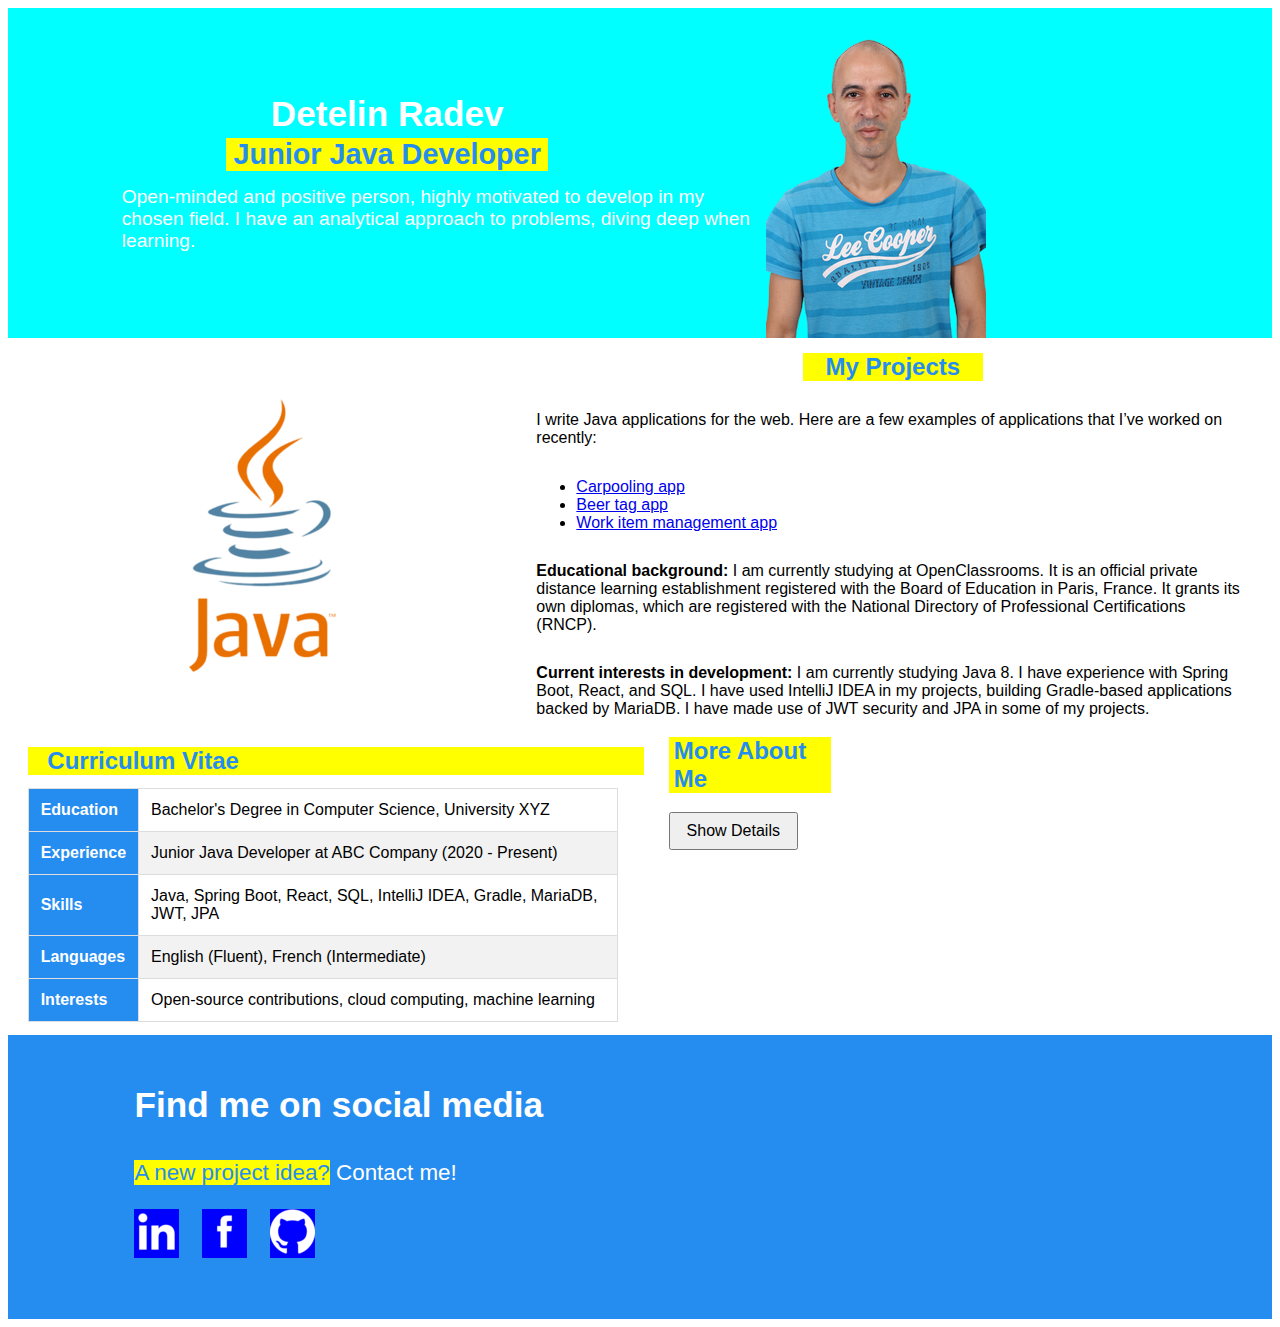
<file: index.html>
<!doctype html>

<html lang="en">

<head>
    <meta charset="utf-8">

    <title>Detelin Radev - Junior Java Developer</title>

    <meta name="description" content="Detelin Radev - Junior Java Developer">
    <meta name="author" content="Detelin Radev">

    <link rel="stylesheet" href="css/styles.css">

    <!-- Link to the JavaScript file -->
    <script src="js/script.js" defer></script>
</head>

<body>

<section class="intro">

    <article id="aboutAuthor">

        <p class="title">Detelin Radev</p>
        <p id="position" class="diffBackground">Junior Java Developer</p>
        <p id="tagline">Open-minded and positive person, highly motivated to develop in my chosen field.
            I have an analytical approach to problems, diving deep when learning.</p>

    </article>

    <article id="imageAuthor">

        <img class="img" src="Images/DetelinRadev.png" alt="author's image" title="Detelin Radev">

    </article>

</section>

<section class="content">

    <article id="icon">

        <img class="img" src="Images/JavaLogo.png" alt="Java Logo" title="Java logo">

    </article>

    <article id="description">

        <h2 class="diffBackground text">My Projects</h2>

        <p class="text">I write Java applications for the web. Here are a few examples of
            applications that I’ve worked on recently:</p>

        <ul class="text">
            <li><a target="_blank" href="https://github.com/detelinradev/carpooling">Carpooling app</a></li>
            <li><a target="_blank" href="https://github.com/detelinradev/Beer-Tag">Beer tag app</a></li>
            <li><a target="_blank" href="https://github.com/detelinradev/Work-Item-Managment">Work item management
                app</a></li>
        </ul>

        <p class="text"><strong>Educational background:</strong>
            I am currently studying at OpenClassrooms. It is an official private distance learning establishment
            registered
            with the Board of Education in Paris, France. It grants its own diplomas, which are registered with the
            National Directory of Professional Certifications (RNCP).</p>
        <p class="text"><strong>Current interests in development:</strong> I am currently studying Java 8. I have
            experience with
            Spring Boot, React, and SQL.
            I have used IntelliJ IDEA in my projects, building Gradle-based applications backed by MariaDB. I have made
            use of
            JWT security and JPA in some of my projects.</p>

    </article>

    <article id="cv">

        <h2 class="diffBackground text">Curriculum Vitae</h2>

        <table class="text">
            <tr>
                <th>Education</th>
                <td>Bachelor's Degree in Computer Science, University XYZ</td>
            </tr>
            <tr>
                <th>Experience</th>
                <td>Junior Java Developer at ABC Company (2020 - Present)</td>
            </tr>
            <tr>
                <th>Skills</th>
                <td>Java, Spring Boot, React, SQL, IntelliJ IDEA, Gradle, MariaDB, JWT, JPA</td>
            </tr>
            <tr>
                <th>Languages</th>
                <td>English (Fluent), French (Intermediate)</td>
            </tr>
            <tr>
                <th>Interests</th>
                <td>Open-source contributions, cloud computing, machine learning</td>
            </tr>
        </table>

    </article>

    <article id="multicolumn">

        <h2 class="diffBackground text">More About Me</h2>

        <button id="toggleButton">Show Details</button>

        <div id="moreContent" class="text multicolumn">
            <p>
                I am passionate about technology and constantly seek to improve my skills. In my free time, I contribute
                to open-source projects and explore new programming languages. I believe in continuous learning and
                staying updated with industry trends.
            </p>
            <p>
                Apart from coding, I enjoy reading books on software architecture and attending tech meetups. Networking
                with other professionals helps me gain new perspectives and ideas that I can apply to my work.
            </p>
            <p>
                My goal is to become a full-stack developer, proficient in both frontend and backend technologies. I am
                also interested in cloud computing and aim to get certified in AWS or Azure in the near future.
            </p>
        </div>

    </article>

</section>

<footer>

    <article id="contact1">

        <p class="title">Find me on social media</p>

    </article>

    <article id="contact2">

        <p><span class="diffBackground">A new project idea?</span><br class="mobile-break"> Contact me!</p>

    </article>

    <article id="logos">

        <a class="logo" target="_blank" href="https://www.linkedin.com/in/detelin-radev-a8b684192/">
            <img src="Images/LinkedInLogo.png" alt="LinkedIn logo" title="LinkedIn">
        </a>
        <a class="logo" target="_blank" href="https://www.facebook.com/lux.aeterna.399">
            <img src="Images/FacebookLogo.png" alt="Facebook logo" title="Facebook">
        </a>
        <a class="logo" target="_blank" href="https://github.com/detelinradev">
            <img src="Images/GitHubLogo.png" alt="GitHub logo" title="GitHub">
        </a>

    </article>

</footer>

</body>

</html>
</file>
<file: css/styles.css>
body {
    font-family: Helvetica, Arial, sans-serif;
    font-size: 1em;
    display: flex;
    flex-direction: column;
}

.intro {
    background-color: aqua;
    display: flex;
    flex-wrap: wrap;
    box-sizing: border-box;
    height: 25%;
}

#aboutAuthor {
    display: flex;
    flex-wrap: wrap;
    flex-direction: column;
    justify-content: center;
    align-items: center;
    width: 60%;

}

.title {
    color: white;
    font-size: 2.2em;
    font-weight: 600;
    margin: 0;
}

#position {
    font-size: 1.8em;
    font-weight: 600;
    padding: 0 1%;
    margin: 0.5% 0 2% 0;

}

#tagline {
    color: white;
    margin: 0 2% 0 15%;
    font-size: 1.2em;
}

#imageAuthor {
    display: flex;
    justify-content: left;
    align-items: flex-end;
    width: 40%;
}

.img {
    max-width: 100%;
    height: auto;
}

.content {
    display: flex;
    flex-wrap: wrap;
    height: 60%;
}

#icon {
    display: flex;
    justify-content: center;
    align-items: center;
    width: 40%;
}

#description {
    display: flex;
    flex-wrap: wrap;
    box-sizing: border-box;
    flex-direction: column;
    justify-content: center;
    align-items: start;
    align-content: center;
    width: 60%;
}

h2 {
    align-self: center;
    margin: 5% 0 0 0;
    padding: 0 3%;
}

.diffBackground {
    background-color: yellow;
    color: #268DF0 !important;
}

.text {
    margin: 2% 3% 2% 3%;
}

ul {
    align-self: flex-start;
    margin-top: 0;
}

footer {
    background-color: #268DF0;
    display: flex;
    flex-wrap: wrap;
    flex-direction: column;
    box-sizing: border-box;
    justify-content: center;
    height: 15%;
}

#contact1 {
    margin: 4% 0 0 10%;
}

#contact2 {
    display: flex;
    font-size: 1.4em;
    color: white;
    margin: 1% 0 0 10%;
}

@media screen and (min-device-width: 480px) {
    .mobile-break {
        display: none;
    }
}

#logos {
    display: flex;
    flex-wrap: wrap;
    flex-direction: row;
    justify-content: flex-start;
    margin: 0 0 1% 10%;
}

.logo {
    max-width: 100%;
    height: 100%;
    margin: 0 2% 0 0;
    background-color: blue;
}

@media all and (max-device-width: 480px) {
    body {
        font-size: 3em;
    }

    .intro {
        flex-direction: column;
    }

    #imageAuthor {
        align-items: flex-end;
        width: 100%;
    }

    #aboutAuthor {
        width: 100%;
    }

    .content {
        flex-direction: column-reverse;
    }

    #icon {
        width: 100%;
    }

    #description {
        width: 100%;
        margin: 0 3% 2% 3%;
    }

    h2 {
        align-self: center;
    }

    #contact2 {
        display: flex;
        flex-direction: column;
    }
}

/* Added styles for the table */
table {
    width: 90%;
    margin: 2% 5%;
    border-collapse: collapse;
    font-size: 1em;
}

th, td {
    border: 1px solid #ddd;
    padding: 12px;
}

th {
    background-color: #268DF0;
    color: white;
    text-align: left;
}

tr:nth-child(even) {
    background-color: #f2f2f2;
}

tr:hover {
    background-color: #ddd;
}

.multicolumn {
    column-count: 2;
    column-gap: 40px;
    text-align: justify;
}

@media all and (max-width: 800px) {
    .multicolumn {
        column-count: 1;
    }
}

#toggleButton {
    margin: 1em 3%;
    padding: 0.5em 1em;
    font-size: 1em;
    cursor: pointer;
}

#moreContent {
    display: block;
}
</file>
